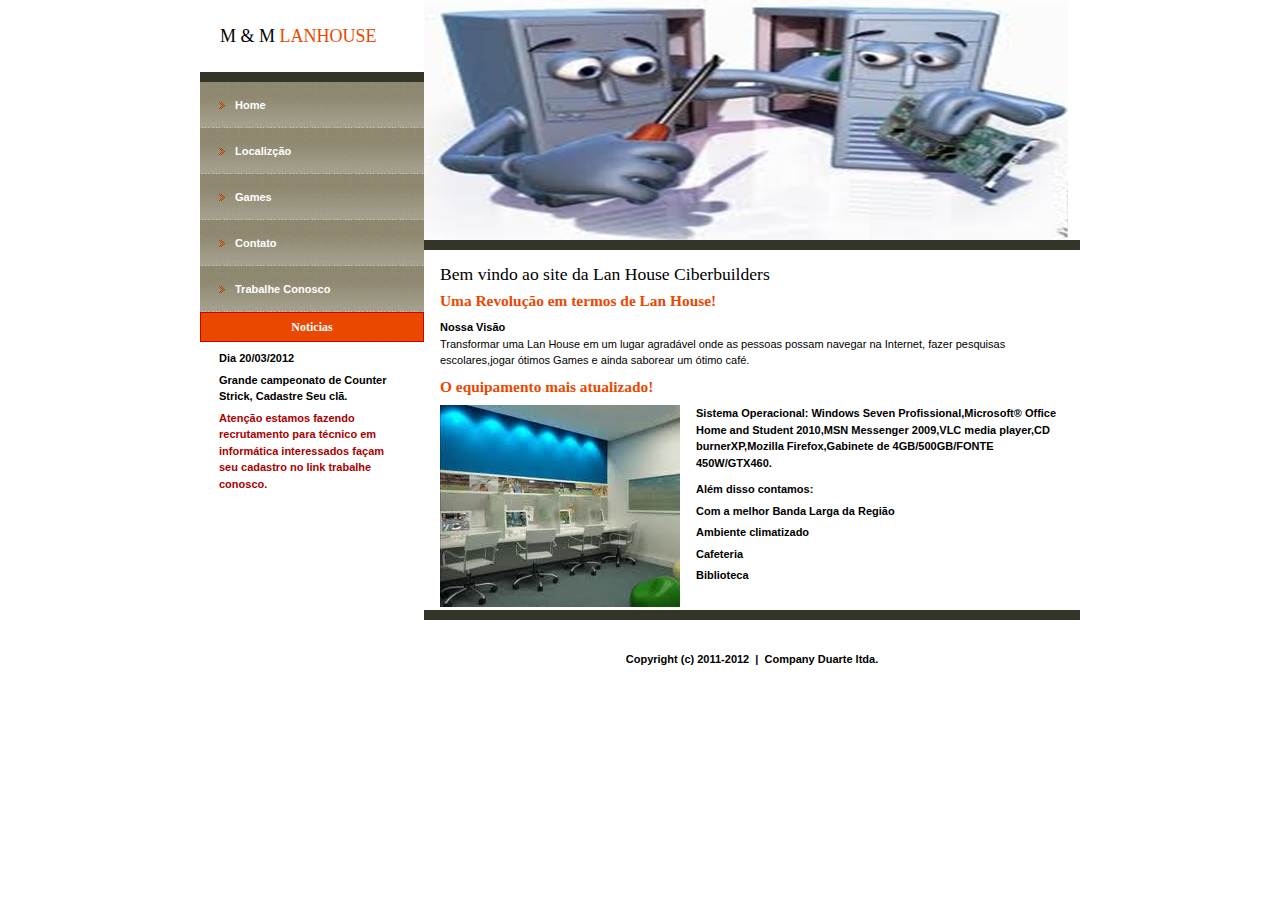
<file: index.html>
<!DOCTYPE html PUBLIC "-//W3C//DTD XHTML 1.0 Strict//EN"
    "http://www.w3.org/TR/xhtml1/DTD/xhtml1-strict.dtd">
<html xmlns="http://www.w3.org/1999/xhtml">
<head>
<title>M&M Lan House</title>
<link href="css/reset.css" rel="stylesheet" type="text/css" media="all" />
<link href="css/typography.css" rel="stylesheet" type="text/css" media="all" />
<link href="css/main.css" rel="stylesheet" type="text/css" />
<style type="text/css">
.style2 {
	color: #AA0000;
	font-weight: bold;
}
</style>
</head>
<body>
<div id="mainwrap">																																																																																																																																																																																																																																																																																																																				
<div id="leftcol">
    	<h1 id="logo"><a href="?">m &amp; m <span>lanhouse</span></a></h1>
        <div id="mainnav">
        	<ul>
            	<li><a href="home.html"><span>Home</span></a></li>
                <li><a href="ondefica.html"><span>Localiz&ccedil;&atilde;o</span></a></li>
              <li><a href="games.html"><span>Games</span></a></li>
              <li><a href="contatos.html"><span>Contato</span></a></li>
                <li><a href="cadastro.html"><span>Trabalhe Conosco</span></a></li>
          </ul>
    </div>
        
        <div class="module-box">
        	<h2 align="center" class="orange">Noticias</h2>
      <div class="module-content">
            	<ul class="none">
                	<li><strong>Dia 20/03/2012</strong></li>
                    <li><strong>Grande campeonato de Counter Strick, Cadastre Seu cl&atilde;.</strong></li>
            	    <li class="style2">
            	      <p><strong>Aten&ccedil;&atilde;o estamos fazendo recrutamento para  t&eacute;cnico em inform&aacute;tica interessados fa&ccedil;am seu cadastro no link trabalhe conosco.</strong></p>
            	    </li>
            	</ul>
          </div>
    </div>
        <div class="module-box"></div>
</div>
    <div id="rightcol">
      <div id="banner">
        </div>
        <div id="content">
        	<h2>Bem vindo ao site da Lan House Ciberbuilders</h2>
          <h3>Uma Revolu&ccedil;&atilde;o em termos de Lan House!</h3>
          <strong>Nossa Vis&atilde;o</strong>
          <p>Transformar uma Lan House em um lugar agrad&aacute;vel onde as pessoas possam navegar na Internet, fazer pesquisas escolares,jogar &oacute;timos Games e ainda saborear um &oacute;timo caf&eacute;. </p>
          <h3>O equipamento mais atualizado!</h3>
        <img src="images/photo1.jpg" class="floatleft" alt="" />
            <p><strong>Sistema Operacional: Windows Seven Profissional,Microsoft&reg; Office Home and Student 2010,MSN Messenger 2009,VLC media player,CD burnerXP,Mozilla Firefox,Gabinete de 4GB/500GB/FONTE 450W/GTX460.</p>
      <ul class="bullet">
            	<li>Al&eacute;m disso contamos:</li>
                <li>Com a melhor Banda Larga da Regi&atilde;o</li>
                <li>Ambiente climatizado</li>
                <li>Cafeteria</li>
                <li>Biblioteca</li>
            </ul>
      </div>
  <div id="footer">
        
            <div id="copyright">
            	Copyright (c) 2011-2012 &nbsp;|&nbsp; Company
            Duarte ltda.</div>
        </div>
    </div>
</div>
</body>
</html>
</file>
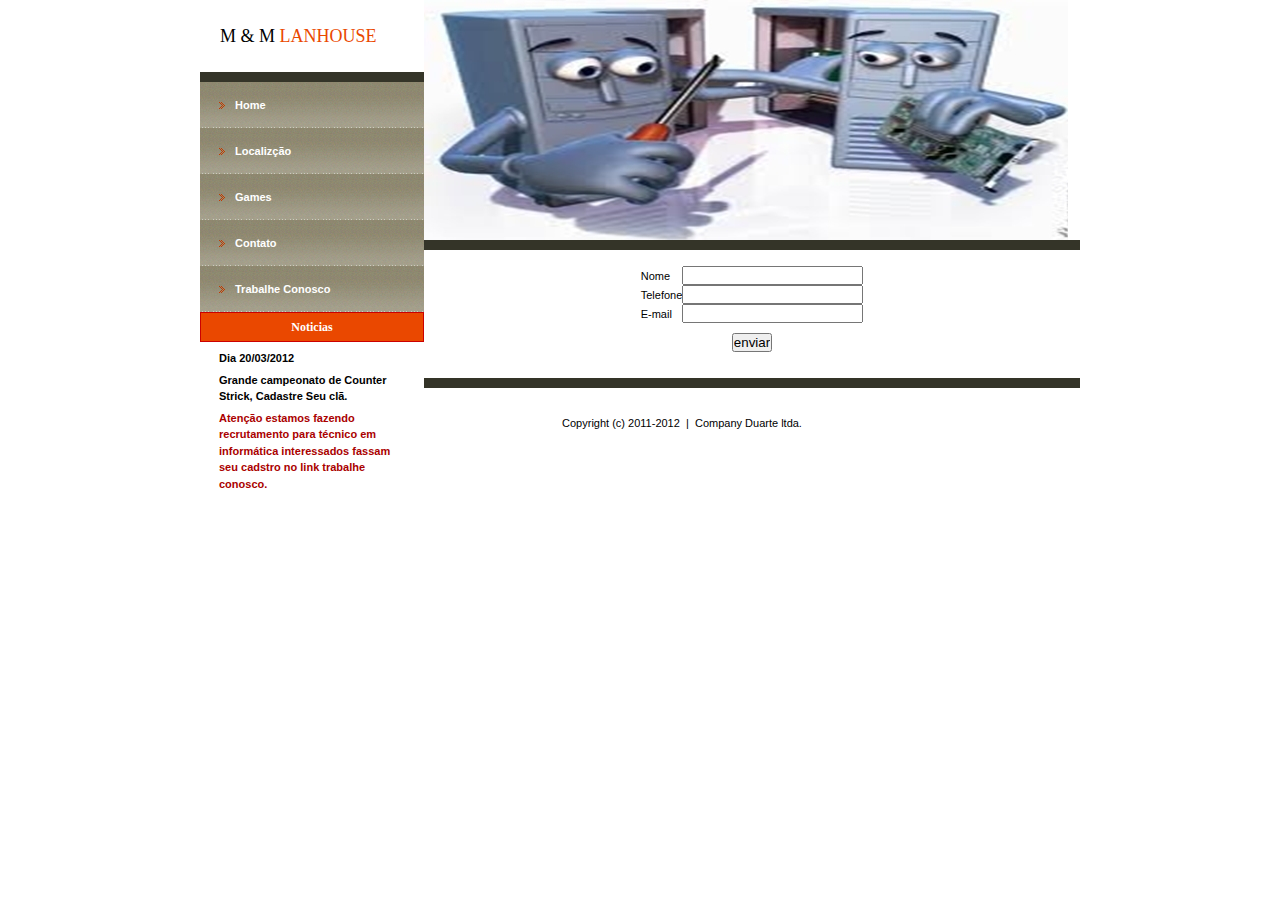
<file: cadastro.html>
<!DOCTYPE html PUBLIC "-//W3C//DTD XHTML 1.0 Strict//EN"
    "http://www.w3.org/TR/xhtml1/DTD/xhtml1-strict.dtd">
<html xmlns="http://www.w3.org/1999/xhtml">
<head>
<title>M&M Lan House</title>
<script type="text/javascript">
var ck_name = /^[A-Za-z_]{3,20}$/;
var ck_telefone =  /^[0-9_]{8,10}$/;
var ck_email = /^([\w-]+(?:\.[\w-]+)*)@((?:[\w-]+\.)*\w[\w-]{0,66})\.([a-z]{2,6}(?:\.[a-z]{2})?)$/i;
 
function validaform(form){

 valuename = form.name.value;
 valuetelefone = form.telefone.value;
 valueemail = form.email.value;


   
  if (!ck_nome.test(valuename)) {
   alert('Nome inv�lido.');
   
 }
  
  if (!ck_telefone.test(valuetelefone)) {
  alert ('este telefone � invalido.');  
 }
 
 if (!ck_email.test(valueemail)) {
  alert('email inv�lido.');
  
 }
 }
</script>

<link href="css/reset.css" rel="stylesheet" type="text/css" media="all" />
<link href="css/typography.css" rel="stylesheet" type="text/css" media="all" />
<link href="css/main.css" rel="stylesheet" type="text/css" />
<style type="text/css">
.style2 {
	color: #AA0000;
	font-weight: bold;
}
</style>
</head>
<body>

<div id="mainwrap">																																																																																																																																																																																																																																																																																																																				
<div id="leftcol">
    	<h1 id="logo"><a href="index.html">m &amp; m <span>lanhouse</span></a></h1>
        <div id="mainnav">
        	<ul>
            	<li><a href="index.html"><span>Home</span></a></li>
                <li><a href="ondefica.html"><span>Localiz&ccedil;&atilde;o</span></a></li>
                <li><a href="games.html"><span>Games</span></a></li>
              <li><a href="contatos.html"><span>Contato</span></a></li>
                <li><a href="cadastro.html"><span>Trabalhe Conosco</span></a></li>

          </ul>
        </div>
        
        <div class="module-box">
        	<h2 align="center" class="orange">Noticias</h2>
      <div class="module-content">
            	<ul class="none">
                	<li><strong>Dia 20/03/2012</strong></li>
                    <li><strong>Grande campeonato de Counter Strick, Cadastre Seu cl&atilde;.</strong></li>
            	    <li class="style2">Aten&ccedil;&atilde;o estamos fazendo recrutamento para t&eacute;cnico em inform&aacute;tica interessados fassam seu cadstro no link trabalhe conosco.</li>
            	</ul>
          </div>
  </div>
        <div class="module-box"></div>
</div>
    <div id="rightcol">
      <div id="banner">
</div>
        <div id="content">
        	<div align="center">
            <form id="form1" name="form1" method="post" action="" onSubmit="return validaform(this);">
             
              <table width="220" border="0">
                <tr>
                  <td><div align="left">Nome</div></td>
                  <td><label>
                    <input type="text" name="name" id="name" />
                  </label></td>
                </tr>
                <tr>
                  <td><div align="left">Telefone</div></td>
                  <td><label>
                    <input type="text" name="telefone" id="telefone" />
                  </label></td>
                </tr>
                <tr>
                  <td><div align="left">E-mail</div></td>
                  <td><label>
                    <input type="text" name="email" id="email" />
                  </label></td>
                </tr>
              </table>
        	  <p>
          <label>
               <div align="center"> <input type="submit" name="enviar" id="enviar" value="enviar"/>
                </label>
      	  </div>
          </p>
         
        </form></div></div>
          
        	<h2>&nbsp;</h2>
</div>
<div id="footer">
        
            <div id="copyright">
            	Copyright (c) 2011-2012 &nbsp;|&nbsp; Company
            Duarte ltda.</div>
        </div>
    </body>
</html>
</file>
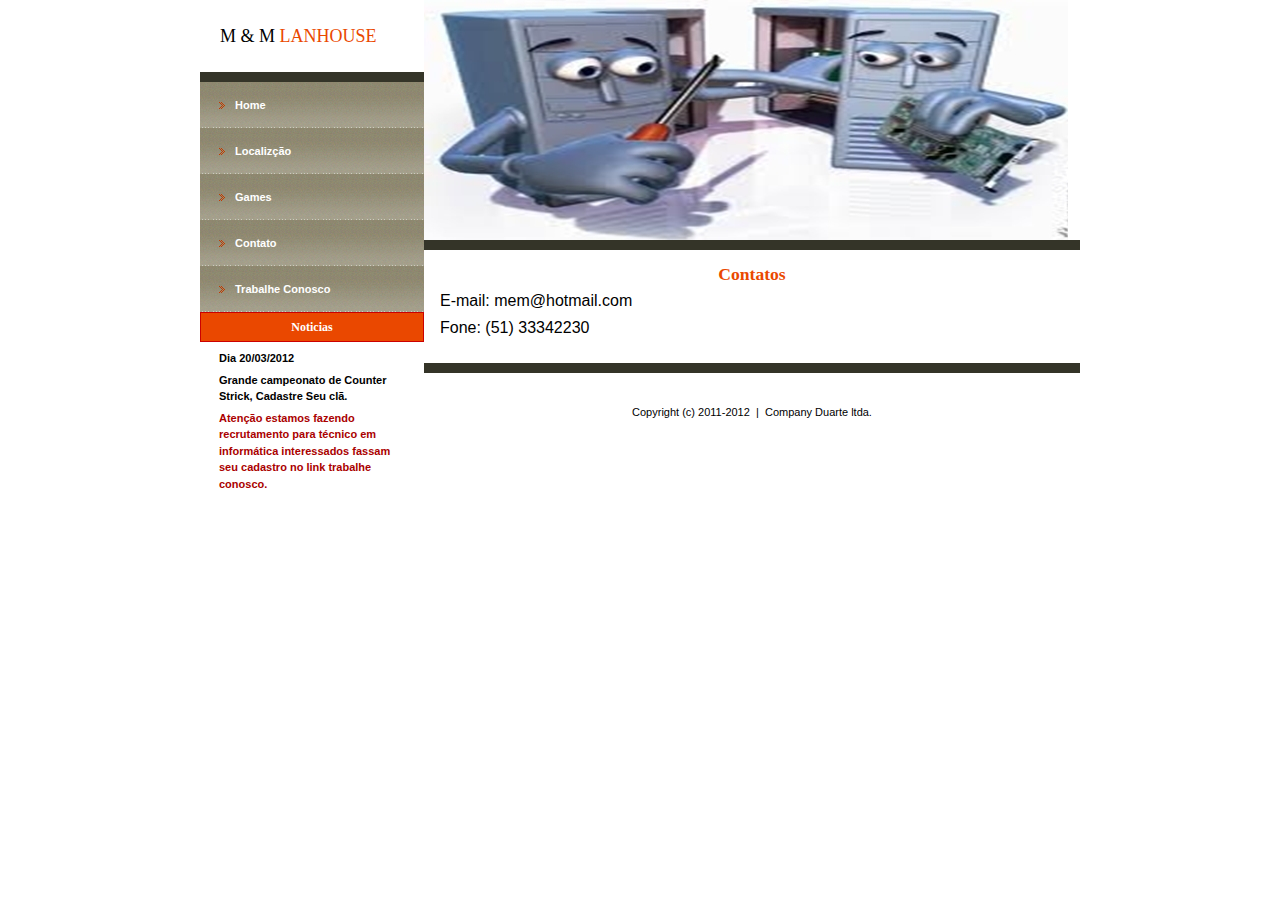
<file: contatos.html>
<!DOCTYPE html PUBLIC "-//W3C//DTD XHTML 1.0 Strict//EN"
    "http://www.w3.org/TR/xhtml1/DTD/xhtml1-strict.dtd">
<html xmlns="http://www.w3.org/1999/xhtml">
<head>
<title>M&M Lan House</title>
<link href="css/reset.css" rel="stylesheet" type="text/css" media="all" />
<link href="css/typography.css" rel="stylesheet" type="text/css" media="all" />
<link href="css/main.css" rel="stylesheet" type="text/css" />
<style type="text/css">
.style2 {
	color: #AA0000;
	font-weight: bold;
}
.style3 {
	color: #ea4800;
	font-weight: bold;
}
.style5 {font-size: 16px}
</style>
</head>
<body>
<div id="mainwrap">																																																																																																																																																																																																																																																																																																																				
<div id="leftcol">
    	<h1 id="logo"><a href="?">m &amp; m <span>lanhouse</span></a></h1>
        <div id="mainnav">
        	<ul>
            	<li><a href="index.html"><span>Home</span></a></li>
                <li><a href="ondefica.html"><span>Localiz&ccedil;&atilde;o</span></a></li>
              <li><a href="games.html"><span>Games</span></a></li>
              <li><a href="contatos.html"><span>Contato</span></a></li>
                <li><a href="cadastro.html"><span>Trabalhe Conosco</span></a></li>

          </ul>
        </div>
        
        <div class="module-box">
        	<h2 align="center" class="orange">Noticias</h2>
      <div class="module-content">
            	<ul class="none">
                	<li><strong>Dia 20/03/2012</strong></li>
                    <li><strong>Grande campeonato de Counter Strick, Cadastre Seu cl&atilde;.</strong></li>
            	    <li class="style2"><strong>Aten&ccedil;&atilde;o estamos fazendo recrutamento para  t&eacute;cnico em inform&aacute;tica interessados fassam seu cadastro no link trabalhe conosco.</strong></li>
            	</ul>
          </div>
    </div>
        <div class="module-box"></div>
</div>
    <div id="rightcol">
      <div id="banner">
        </div>
        <div id="content">
        	<h2 align="center" class="style3">Contatos</h2>
        	<span class="style5">E-mail: mem@hotmail.com</span></strong></p>
        	<p align="left" class="style5">Fone: (51) 33342230</p>
      </div>
<div id="footer">
        
            <div id="copyright">
            	Copyright (c) 2011-2012 &nbsp;|&nbsp; Company
            Duarte ltda.</div>
        </div>
    </div>
</div>
</body>
</html>
</file>
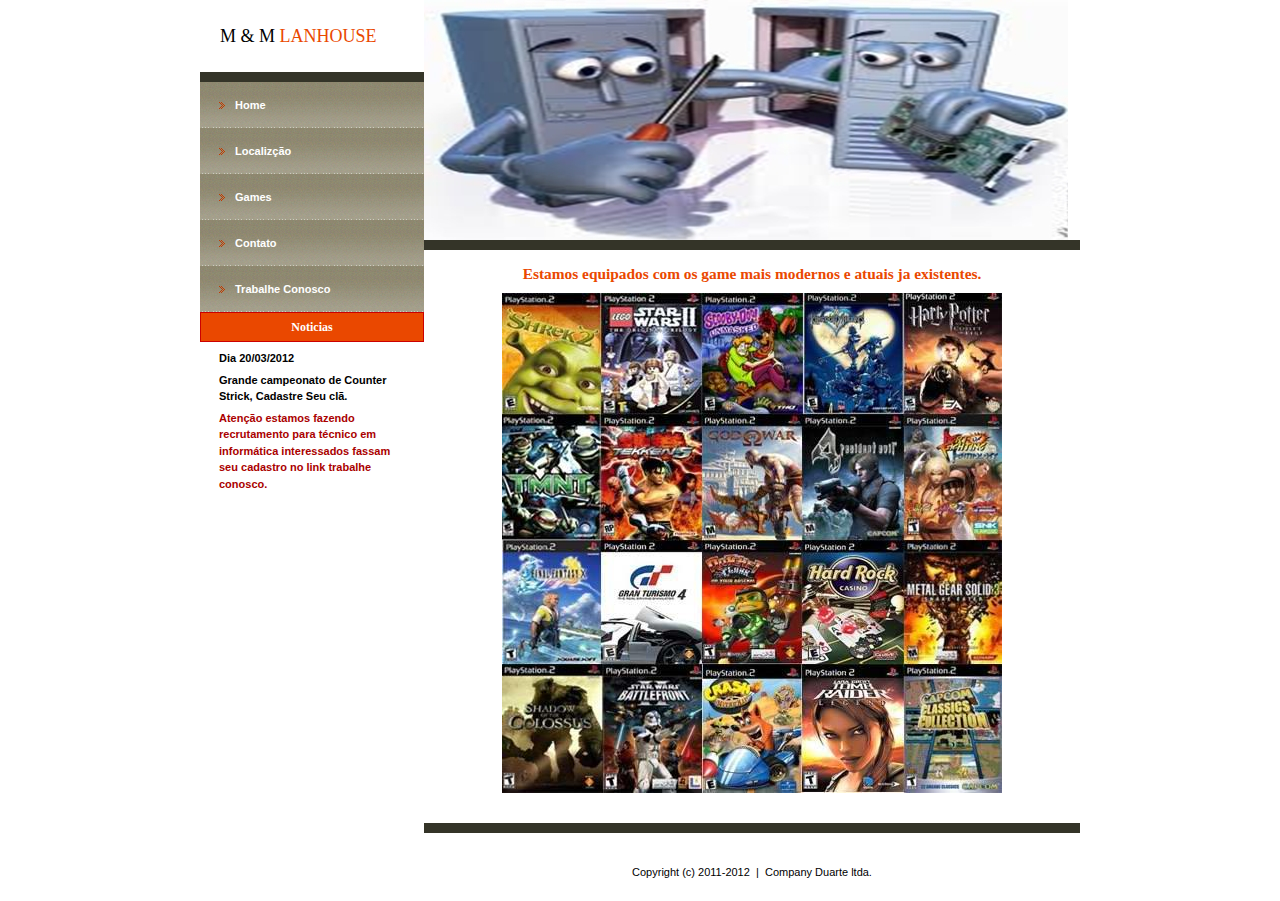
<file: games.html>
<!DOCTYPE html PUBLIC "-//W3C//DTD XHTML 1.0 Strict//EN"
    "http://www.w3.org/TR/xhtml1/DTD/xhtml1-strict.dtd">
<html xmlns="http://www.w3.org/1999/xhtml">
<head>
<title>M&M Lan House</title>
<link href="css/reset.css" rel="stylesheet" type="text/css" media="all" />
<link href="css/typography.css" rel="stylesheet" type="text/css" media="all" />
<link href="css/main.css" rel="stylesheet" type="text/css" />
<style type="text/css">
.style2 {
	color: #AA0000;
	font-weight: bold;
}
</style>
</head>
<body>
<div id="mainwrap">																																																																																																																																																																																																																																																																																																																				
<div id="leftcol">
    	<h1 id="logo"><a href="?">m &amp; m <span>lanhouse</span></a></h1>
        <div id="mainnav">
        	<ul>
            	<li><a href="index.html"><span>Home</span></a></li>
                <li><a href="ondefica.html"><span>Localiz&ccedil;&atilde;o</span></a></li>
              <li><a href="games.html"><span>Games</span></a></li>
              <li><a href="contatos.html"><span>Contato</span></a></li>
                <li><a href="cadastro.html"><span>Trabalhe Conosco</span></a></li>
          </ul>
    </div>
        
        <div class="module-box">
        	<h2 align="center" class="orange">Noticias</h2>
      <div class="module-content">
            	<ul class="none">
                	<li><strong>Dia 20/03/2012</strong></li>
                    <li><strong>Grande campeonato de Counter Strick, Cadastre Seu cl&atilde;.</strong></li>
            	    <li class="style2"><strong>Aten&ccedil;&atilde;o estamos fazendo recrutamento para  t&eacute;cnico em inform&aacute;tica interessados fassam seu cadastro no link trabalhe conosco.</strong></li>
       	</ul>
          </div>
    </div>
        <div class="module-box"></div>
</div>
    <div id="rightcol">
      <div id="banner">
        </div>
<div id="content">
        	<h3 align="center">Estamos equipados com os game mais modernos e atuais ja existentes.</h3>
        	<p align="center"><img src="images/Originals/games.jpg" alt="" width="500" height="500" longdesc="images/Originals/games.jpg" /></p>
  </div>
  <div id="footer">
    <div id="copyright">
            	Copyright (c) 2011-2012 &nbsp;|&nbsp; Company
            Duarte ltda.</div>
        </div>
    </div>
</div>
</body>
</html>
</file>
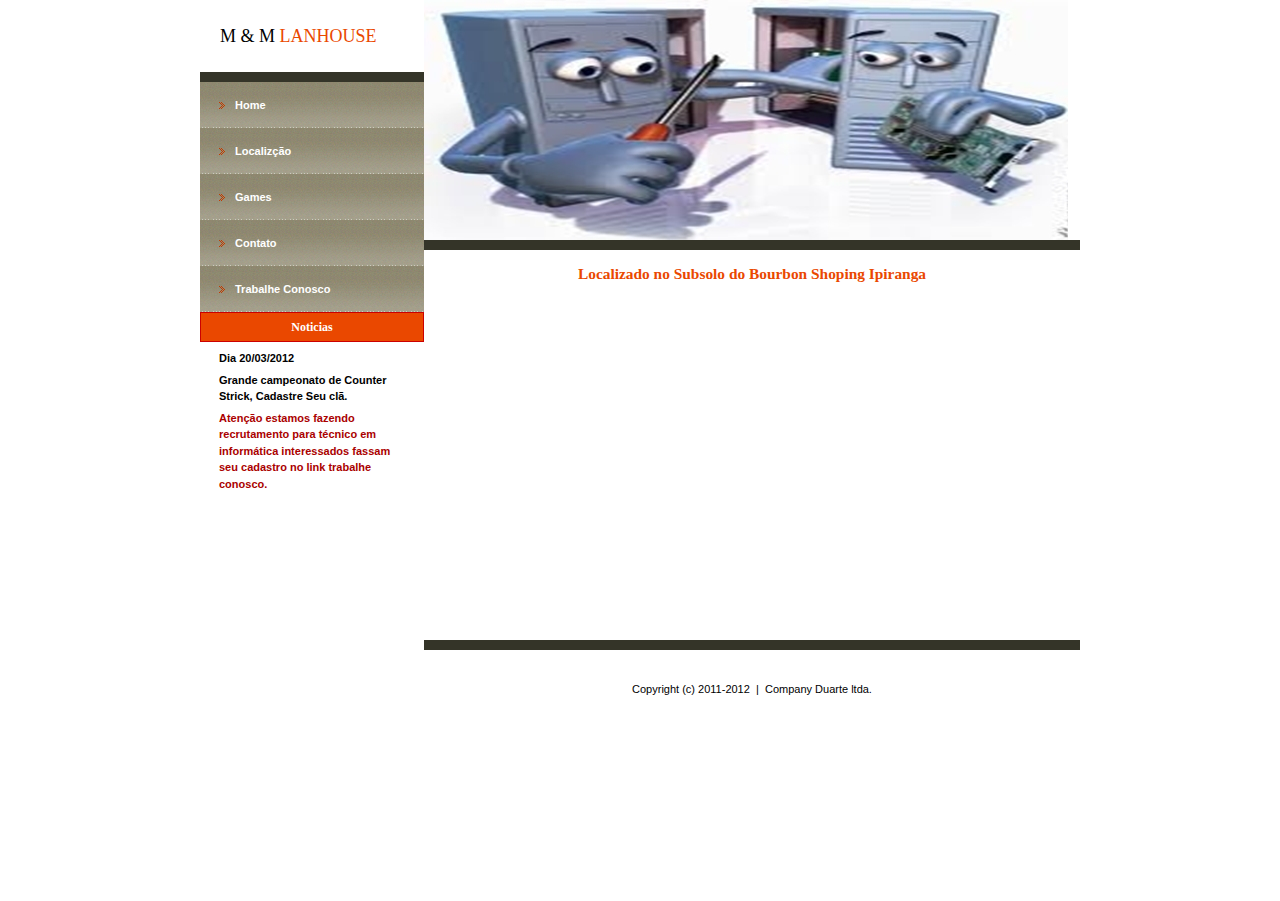
<file: ondefica.html>
<!DOCTYPE html PUBLIC "-//W3C//DTD XHTML 1.0 Strict//EN"
    "http://www.w3.org/TR/xhtml1/DTD/xhtml1-strict.dtd">
<html xmlns="http://www.w3.org/1999/xhtml">
<head>
<title>M&M Lan House</title>
<link href="css/reset.css" rel="stylesheet" type="text/css" media="all" />
<link href="css/typography.css" rel="stylesheet" type="text/css" media="all" />
<link href="css/main.css" rel="stylesheet" type="text/css" />
<style type="text/css">
.style2 {
	color: #AA0000;
	font-weight: bold;
}
.style3 {
	color: #ea4800
}
</style>
</head>
<body>
<div id="mainwrap">																																																																																																																																																																																																																																																																																																																				
<div id="leftcol">
    	<h1 id="logo"><a href="?">m &amp; m <span>lanhouse</span></a></h1>
        <div id="mainnav">
        	<ul>
            <li><a href="index.html"><span>Home</span></a></li>
                <li><a href="ondefica.html"><span>Localiz&ccedil;&atilde;o</span></a></li>
              <li><a href="games.html"><span>Games</span></a></li>
              <li><a href="contatos.html"><span>Contato</span></a></li>
                <li><a href="cadastro.html"><span>Trabalhe Conosco</span></a></li>
          </ul>
    </div>
        
        <div class="module-box">
        	<h2 align="center" class="orange">Noticias</h2>
      <div class="module-content">
            	<ul class="none">
                	<li><strong>Dia 20/03/2012</strong></li>
                    <li><strong>Grande campeonato de Counter Strick, Cadastre Seu cl&atilde;.</strong></li>
            	    <li class="style2">
            	      <p><strong>Aten&ccedil;&atilde;o estamos fazendo recrutamento para  t&eacute;cnico em inform&aacute;tica interessados fassam seu cadastro no link trabalhe conosco.</strong></p>
            	    </li>
            	</ul>
          </div>
    </div>
        <div class="module-box"></div>
</div>
    <div id="rightcol">
      <div id="banner">
        </div>
      <div id="content">
       	<h3 align="center">Localizado no Subsolo do Bourbon Shoping Ipiranga</h3>
        	</li>
        </ul>
          <table width="200" border="1">
            <tr>
              <td>	<iframe width="635" height="300" frameborder="0" scrolling="no" marginheight="0" marginwidth="0" src="http://maps.google.com.br/maps?f=q&amp;source=s_q&amp;hl=pt-BR&amp;geocode=&amp;q=Avenida+Ipiranga,+5200,+Porto+Alegre+-+Rio+Grande+do+Sul&amp;aq=0&amp;oq=av+ipiranga+5200-po&amp;sll=-14.239424,-53.186502&amp;sspn=41.305827,86.220703&amp;ie=UTF8&amp;hq=&amp;hnear=Av.+Ipiranga,+5200+-+Jardim+Bot%C3%A2nico,+Porto+Alegre+-+Rio+Grande+do+Sul,+90160-001&amp;t=m&amp;z=14&amp;ll=-30.05576,-51.187556&amp;output=embed"></iframe><br /></td>
            </tr>
          </table>
          <p>&nbsp;</p>
      </div>
  <div id="footer">
        
            <div id="copyright">
            	Copyright (c) 2011-2012 &nbsp;|&nbsp; Company
            Duarte ltda.</div>
        </div>
    </div>
</div>
</body>
</html>
</file>
<file: css/typography.css>
a { text-decoration: none; color: #ea4800;}

a:hover {
	cursor: pointer; 
	color: #000;
	text-decoration: underline;
}

body {
	font-family: Arial, Tahoma, Helvetica, sans-serif;
	font-size: 11px;
	color: #000;
	line-height: 150%;
}

h1, h2, h3, h4, h5 {
	font-weight: normal;
	font-family: Tahoma;
}

h1 { font-size: 1.6em; }

h1, h2, h3, h4, h5, p, ul { margin: 0 0 10px 0; }

h2 { font-size: 1.6em; }

h3 { font-size: 1.4em; }

h4 { font-size: 1.2em; text-transform: uppercase; }

ul li { margin-left: 15px; margin-bottom: 5px; }

.button {
	padding: 2px 8px;
	border: 1px solid #47210C;
	background: url(../images/but-bg.gif) repeat-x center #4F2F1D;
	font-variant: small-caps;
	color: #F8B150;
}

.clr { clear: both; }

.inputbox {
	border: 1px solid #47210C;
	padding: 3px 2px;
	background: #8A5C2B;
}

.black {
	color: #000;
}

.b {
	font-weight: bold;
}

.white {
	color: #fff;
}

.f13 {
	font-size: 13px;
}

.red {
	color: #990d0c;
}

.orange {
	background: #f8b150;
}

#content h3 {
	color: #ea4800;
	font-weight: bold;
}

ul.none li {
	list-style-type: none;
	margin-left: 0;
}

#footer_terms {
width: 90%; bottom:0px; left: 0px; position: absolute; height: 10px;
}

#footer_terms h1 {
	padding: 100px 0px 0px 0px; color: #c6c6c6;
	text-align:right;
	border:0px;
	font-variant:normal;font-size: 1em;font-weight: normal;
	text-decoration:none;background: none;
}

#footer_terms a  { text-decoration: underline;}

#footer_terms strong,#footer_terms a {
	color: #c6c6c6;
	font-weight: normal;
	background: none;
}

#resol {
	text-align:left;
	font-family:Verdana, Arial, Helvetica, sans-serif;
	position:fixed;
	font-size: 10px;
	width:230px;
	top:0px;
	left:1280px;
	margin:0 auto;
	background:#bfc6d9;
	text-align:center;
} 

#resol h1 {
	background:none;
	font-size: 15px;
	letter-spacing:3px;
	padding:0px;
	margin:0px;
	border: 0px;
} 

#resol h2 {
	font-size:10px;
	letter-spacing:3px;
	padding:0px;
	margin:0px;
	border:0px;
	background:none;
}
</file>
<file: css/main.css>
body {
	text-align: center;
}

#mainwrap {
	width: 880px;
	margin: 0 auto;
	text-align: left;
}

#leftcol {
	width: 224px;
	float: left;
}

#rightcol {
	width: 656px;
	float: left;
}

h1#logo {
	margin: 0;
}

#logo a {
	display: block;
	height: 72px;
	line-height: 72px;
	font-size: 18px;
	color: #000;
	font-family: "Trebuchet MS";
	text-transform: uppercase;
	padding: 0 20px;
}

#logo a span {
	color: #ea4800;
}

#logo a:hover {
	text-decoration: none;
}

#mainnav {
	border-top: solid 10px #343428;
}

#mainnav ul li, #mainnav ul li a, #mainnav ul li a span {
	display: block;
	height: 46px;
	line-height: 46px;
}

#mainnav ul {
	margin: 0;
}

#mainnav ul li {
	list-style-type: none;
	margin: 0;
}

#mainnav ul li a {
	background: url(../images/mainnav_bg.gif) left top repeat-x;
}

#mainnav ul li a span {
	color: #fff;
	font-weight: bold;
	background: url(../images/bullet1.gif) 19px 50% no-repeat;
	padding-left: 35px;
}

#mainnav a:hover {
	text-decoration: underline;
	color: #fff;
}

.module-box h2 {
	height: 28px;
	line-height: 28px;
	padding: 0 19px;
	color: #fff;
	font-weight: bold;
	font-size: 12px;
	margin: 0;
}

.module-content {
	padding: 8px 19px;
}

h2.orange {
	background: #ea4800;
	border: solid 1px #cc0000;
}

h2.none {
	font-size: 16px;
	color: #666;
	line-height: 30px;
	margin-bottom: 0;
}

h2.grey {
	background: #8e8870;
	border: solid 1px #666666;
}

.grey {
	background: #e7e2cc;
}

.grey1 {
	background: #edecd8;
}

#header {
	background: #343428;
	height: 72px;
}

#call {
	width: 165px;
	height: 31px;
	float: left;
	color: #8e8870;
	margin-top: 20px;
	margin-left: 63px;
	background: url(../images/but_call_bg.gif) left top no-repeat;
	line-height: 31px;
	text-indent: 35px;
}

#search {
	float: right;
	margin: 20px 12px 0 0;
	background: url(../images/search-icon-bg.gif) left 50% no-repeat;
	padding-left: 20px;
}

#search input {
	border: solid 1px #8e8870;
	background: #343428;
	color: #8e8870;
}

#search #ok {
	border: none;
	background: url(../images/but-ok-bg.gif) left 50% no-repeat;
	color: #8e8870;
	width: 32px;
	height: 25px;
	font-size: 11px;
}

#search input {
	margin-left: 5px;
}

#banner {
	height: 240px;
	background: url(../images/imagem.jpg) left top no-repeat;
}

#content {
	border-top: solid 10px #343428;
	border-bottom: solid 10px #343428;
	padding: 16px;
}

img.floatleft {
	margin-right: 16px;
	float: left;
}

ul.bullet li {
	list-style-type: none;
	background: url(../images/bullet2.gif) left 50% no-repeat;
	padding-left: 16px;
}

#footer {
	padding: 16px;text-align:center;width:600px;margin:0 auto;
}

#botnav ul {
	margin: 0 auto;
width:400px;
}

#botnav ul li {
	list-style-type: none;
	float: left;
	margin-right: 40px;
	margin-left: 0;
}

#botnav ul li a {
	color: #ea4800;
}

#copyright {
	text-align:center;
	margin-top:15px;
}
</file>
